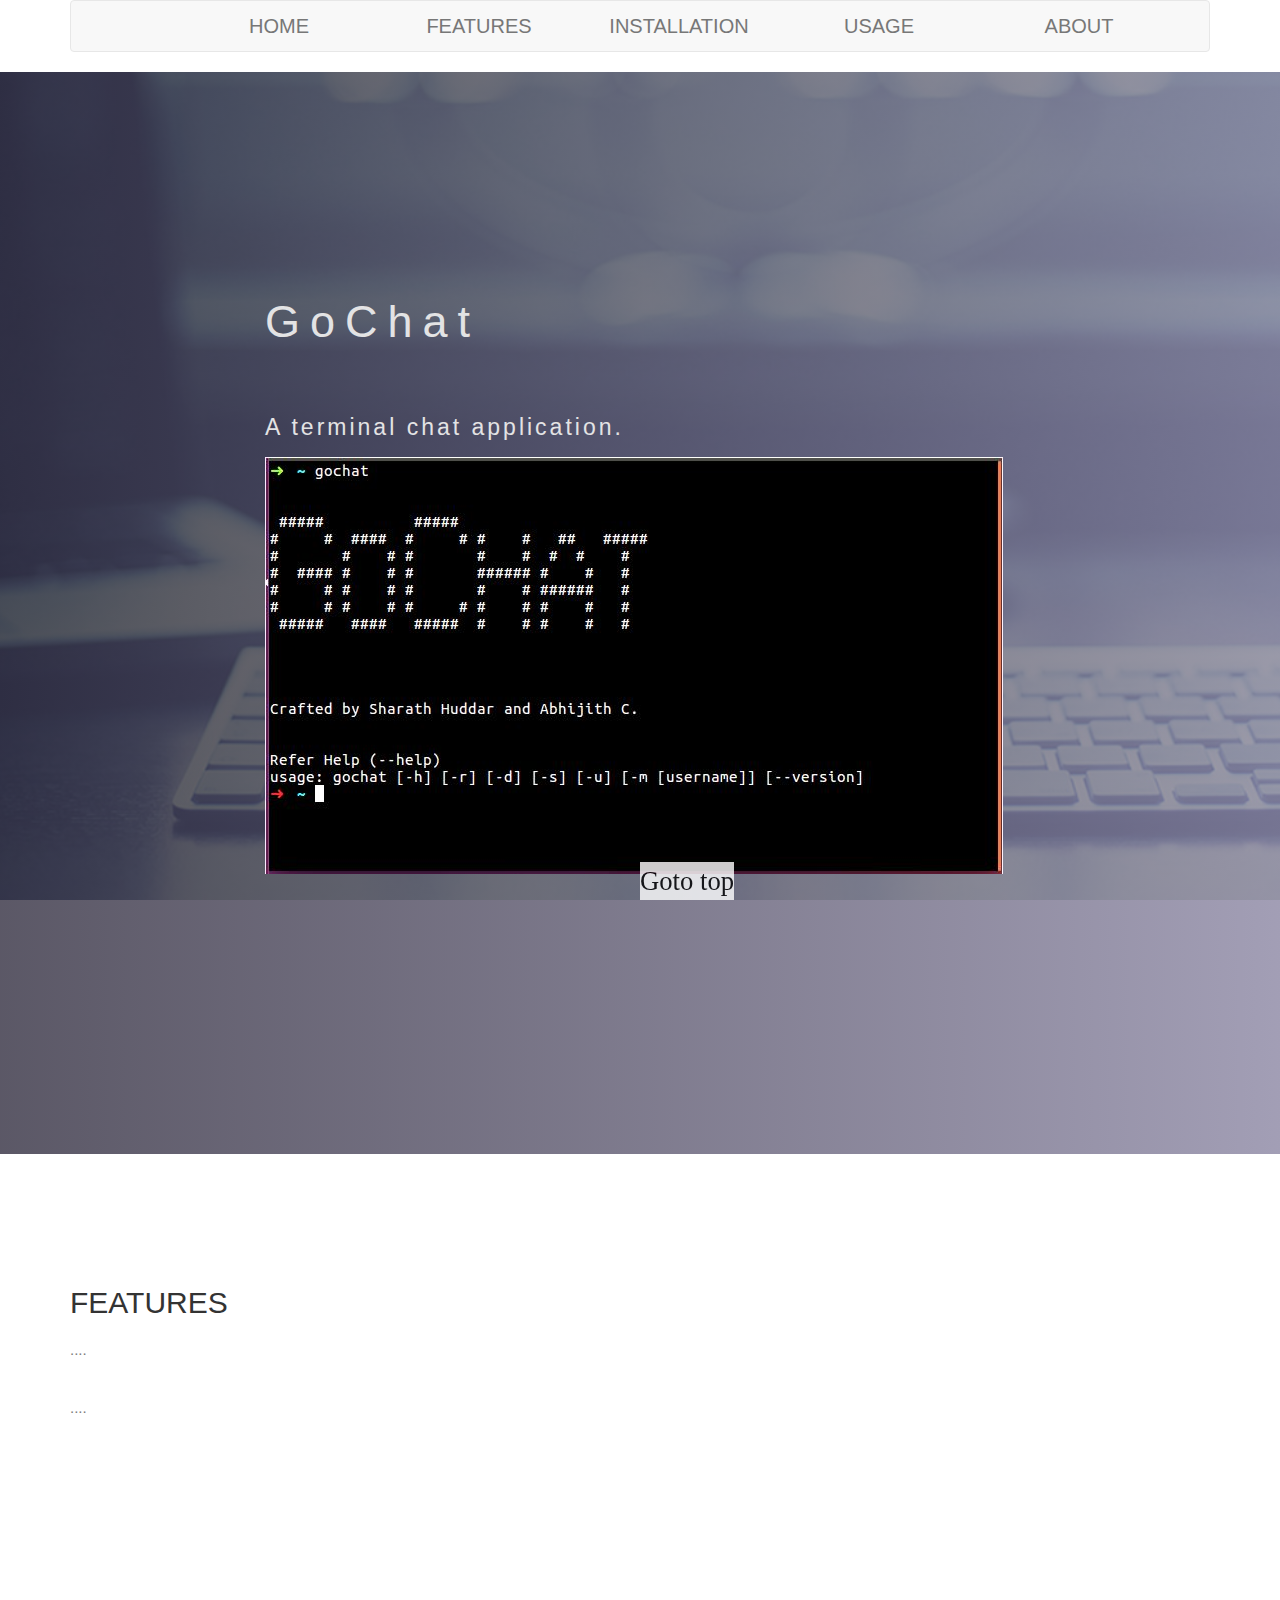
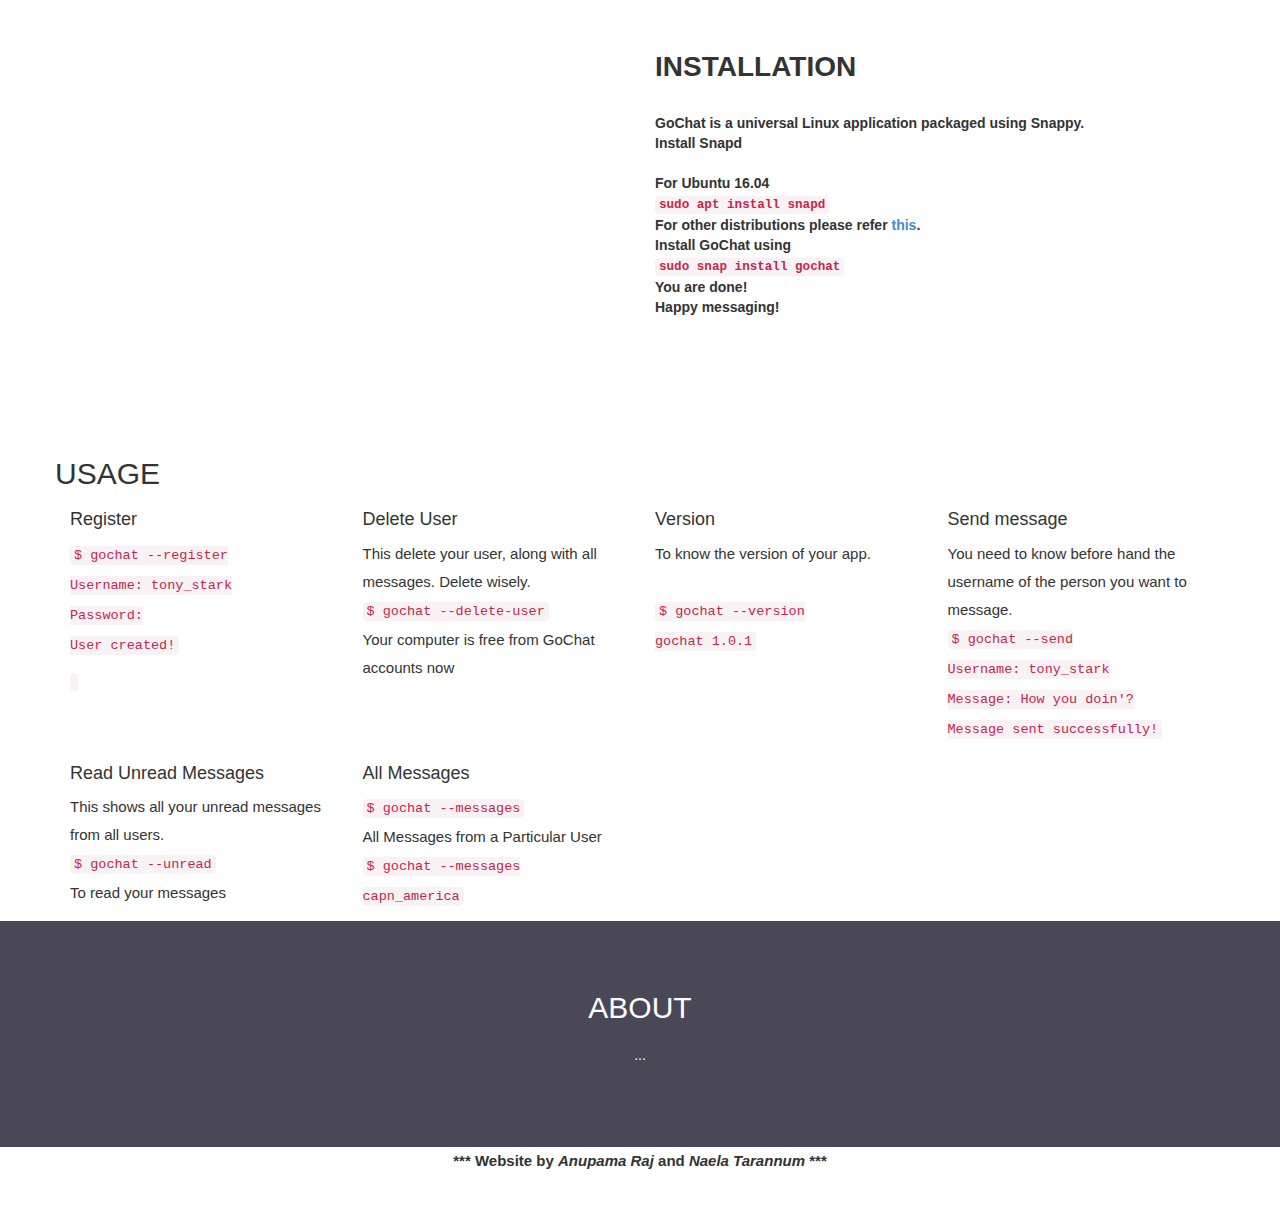
<file: index.html>
<!DOCTYPE html>
<html class="no-js">

<head>
    <meta charset="utf-8">
    <meta http-equiv="X-UA-Compatible" content="IE=edge">
    <title>gochat</title>
    <meta name="description" content="">
    <meta name="viewport" content="width=device-width, initial-scale=1">

    <link rel="stylesheet" href="css/owl.carousel.css">
    <link rel="stylesheet" href="css/bootstrap.min.css">
    <link rel="stylesheet" href="css/font-awesome.min.css">
    <link rel="stylesheet" href="css/style.css">
    <link rel="stylesheet" href="css/ionicons.min.css">
    <link rel="stylesheet" href="css/animate.css">
    <link rel="stylesheet" href="css/responsive.css">

    <script type="text/javascript" src="script.js"></script>
</head>

<body>
    <header>
        <div class="container">
            <div class="row">
                <div class="col-md-12">

                    <nav class="navbar navbar-default">
                        <div class="container-fluid">
                            <div class="navbar-header">
                                <button type="button" class="navbar-toggle collapsed" data-toggle="collapse" data-target="#bs-example-navbar-collapse-1">
                <span class="sr-only">Toggle navigation</span>
                <span class="icon-bar"></span>
                <span class="icon-bar"></span>
                <span class="icon-bar"></span>
                </button>
                                <a class="navbar-brand" href="index.html">
                                </a>
                            </div>
                            <div class="collapse navbar-collapse" id="bs-example-navbar-collapse-1">
                                <ul class="nav navbar-nav navbar-right">
                                    <li><a href="index.html">HOME</a></li>
                                    <li><a onclick="initScroll('features'); return false;" href='#'>FEATURES</a></li>
                                    <li><a onclick="initScroll('installation'); return false;" href='#'>INSTALLATION</a></li>
                                    <li><a onclick="initScroll('usage'); return false;" href='#'>USAGE</a></li>
                                    <li><a onclick="initScroll('about'); return false;" href='#'>ABOUT</a></li>
                                </ul>
                            </div>
                        </div>
                    </nav>
                </div>
            </div>
        </div>
    </header>

    <div id="slider">
        <div class="container">
            <div class="row">
                <div class="col-md-10 col-md-offset-2">
                    <div class="block">
                        <h1 class="animated fadeInUp">GoChat </h1>
                        <p class="animated fadeInUp">A terminal chat application.</p>
                        <img src="img/000.JPG" alt="IMG">
                    </div>
                </div>
            </div>
        </div>
    </div>

    <div id="features">
        <div class="container">
            <div class="row">
                <div class="col-md-7 col-sm-12">
                    <div class="block">
                        <div class="section-title">
                            <h2>FEATURES</h2>
                            <p>....</p>
                        </div>
                        <p>....</p>
                    </div>
                </div>
                <div class="col-md-5 col-sm-12">
                    <div class="block">
                    </div>
                </div>
            </div>
        </div>
    </div>

    <div id="installation">
        <div class="container">
            <div class="row">
                <div class="col-md-6 col-md-offset-6">
                    <h2>INSTALLATION</h2>
                    <b>GoChat is a universal Linux application packaged using Snappy.<br>
	   Install Snapd<br><br>

       For Ubuntu 16.04<br>

       <code>sudo apt install snapd</code><br>

       For other distributions please refer <a href="http://snapcraft.io/docs/core/install">this</a>.<br>

       Install GoChat using<br>

       <code>sudo snap install gochat</code><br>

	   You are done!<br>

	   Happy messaging!</b></p>
                </div>
            </div>
        </div>
    </div>

    <div id="usage">
        <div class="container">
            <div class="row">
                <div class="section-title">
                    <h2>USAGE</h2>
                </div>
            </div>
            <div class="row ">
                <div class="col-sm-6 col-md-3">
                    <div class="service-item">
                        <h4>Register</h4>

                        <p><code>$ gochat --register<br> Username: tony_stark<br> Password:
                            <br> User created!<br> </p>
                        </code>
                    </div>
                </div>
                <div class="col-sm-6 col-md-3">
                    <div class="service-item">
                        <h4>Delete User</h4>
                        <p>This delete your user, along with all messages. Delete wisely.<br><code> $ gochat --delete-user</code><br> Your computer is free from GoChat accounts now<br> </p>
                    </div>
                </div>
                <div class="col-sm-6 col-md-3">
                    <div class="service-item">
                        <h4>Version</h4>
                        <p>To know the version of your app.<br><br><code> $ gochat --version<br> gochat 1.0.1</code> </p>
                    </div>
                </div>
                <div class="col-sm-6 col-md-3">
                    <div class="service-item">
                        <h4>Send message</h4>
                        <p>You need to know before hand the username of the person you want to message.<br><code> $ gochat --send<br> Username: tony_stark<br> Message: How you doin'?<br> Message sent successfully!</code><br> </p>
                    </div>
                </div>
                <div class="col-sm-6 col-md-3">
                    <div class="service-item">
                        <h4>Read Unread Messages</h4>
                        <p>This shows all your unread messages from all users.<br> <code>$ gochat --unread</code><br> To read your messages </p>
                    </div>
                </div>
                <div class="col-sm-6 col-md-3">
                    <div class="service-item">
                        <h4>All Messages</h4>
                        <p><code>$ gochat --messages</code><br> All Messages from a Particular User<br> <code>$ gochat --messages capn_america</code><br></p>
                    </div>
                </div>
            </div>
        </div>
    </div>

    <div id="about">
        <div class="container">
            <div class="row">
                <div class="col-md-12">
                    <div class="block">
                        <h2>ABOUT</h2>
                        <p>...</p>
                    </div>
                </div>
            </div>
        </div>
    </div>

    <footer>
        <a id="top" onclick="toTop();return false;" href="#">Goto top</a>
        <p><strong>*** Website by <i>Anupama Raj</i> and <i>Naela Tarannum </i>***<strong></p>
    </footer>

 </body>
</html>
</file>
<file: css/style.css>
body {
  font-family: 'Open Sans', sans-serif;
  -webkit-font-smoothing: antialiased;
}
h1,
h2,
h3,
h4,
h5,
h6 {
  font-family: 'Roboto', sans-serif;
}
h2 {
  font-size: 30px;
  font-weight: 400;
}
h3 {
  font-size: 28px;
  font-weight: 300;
}
p {
  font-size: 15px;
  line-height: 28px;
}
ul {
  padding: 0;
  margin: 0;
  list-style: none;
  /*display:block;*/
}
a,
a:active,
a:focus,
a:active {
  text-decoration: none !important;
}
#section-title {
  margin-bottom: 70px;
}
#section-title h2 {
  text-transform: uppercase;
  font-size: 28px;
  font-weight: 600;
}
#section-title p {
  font-family: 'Volkhov', serif;
  font-style: italic;
  color: #666;
}
#top{
	position:fixed;
	bottom:0px;
	opacity:0.8;
	font-size:20pt;
	font-family:"Georgia";
	background-color:white;
	color:black;
	text-decoration:none;
}
header {
  background: #fff;
  padding: 0, 0;
  text-align:center;
}
header .navbar{
	 text-align:center;
	 margin-top:0px;

}
 
header .navbar ul{
	 margin:0px;
	 padding:0px;
	 list-style:none;
	 
	 
	 }
header .navbar ul li a{
	 text-decoration:none;
	 color:white;
	 
	
}
header .navbar ul li{
	 float:left;
	 width:200px;
	 height:40px;
	 font-size:20px;
	 line-height:40px;
	 text-align:center;
	 border:1px;
	 
	
	
}
 header .navbar ul li a:hover{
	 background-color:red;
}

#slider {
  background: url("../img/slider-bg.jpg") no-repeat;
  background-size: cover;
  background-attachment: fixed;
  background-position: 10% 0%;
  padding: 200px 0 280px 0;
  position: relative;
}
#slider:before {
  content: "";
  position: absolute;
  left: 0;
  top: 0;
  bottom: 0;
  right: 0;
  width: 100%;
  height: 100%;
  background: linear-gradient(to left, #8b86a3, #322e40);
  opacity: 0.8;
}
#slider .block {
  color: #E3E3E4;
}
#slider .block h1 {
  font-family: 'Roboto', sans-serif;
  font-weight: 100;
  font-size: 45px;
  line-height: 60px;
  letter-spacing: 10px;
  padding-bottom: 45px;
}
#slider .block p {
  font-size: 23px;
  line-height: 40px;
  font-family: 'Roboto', sans-serif;
  font-weight: 300;
  letter-spacing: 3px;
}

#features {
  padding: 100px 0;
}
#features .block h2 {
  padding-top: 35px;
  line-height: 27px;
  margin: 0;
}
#features .block p {
  color: #7B7B7B;
  padding-top: 20px;
}
#features .block img {
  padding-left: 40px;
  width: 100%;
}
#features .section-title {
  margin-bottom: 0px;
}
#features .section-title p {
  padding-top: 20px;
}

#service {
  text-align: center;
  padding: 90px 0;
}
#service .service-item {
  padding-bottom: 30px;
}
#service .service-item i {
  font-size: 60px;
  color: #4A4656;
}
#service .service-item h4 {
  padding-top: 20px;
  margin: 0;
  color: #666;
}
#service .service-item p {
  color: #888;
  padding-top: 10px;
  margin: 0;
  font-size: 14px;
  line-height: 1.8;
}

#about {
  background: url("../img/call-to-action-bg.jpg") no-repeat;
  background-size: cover;
  background-attachment: fixed;
  padding: 70px 0px;
  position: relative;
  text-align: center;
  color: #fff;
}
#about:before {
  content: "";
  position: absolute;
  left: 0;
  right: 0;
  top: 0;
  bottom: 0;
  width: 100%;
  height: 100%;
  background: #1d192c;
  opacity: 0.8;
}
#about h2 {
  padding-bottom: 20px;
  line-height: 33px;
  margin: 0;
  font-size: 30px;
}
#about p {
  font-size: 14px;
  line-height: 1.6;
}
#about .btn-about {
  padding: 15px 35px;
  border: none;
  background-color: #fff;
  font-size: 15px;
  color: #333333;
  margin-top: 30px;
}

#installation {
  background: url("../img/featue-bg.jpg");
  background-position: 50% 94px;
  width: 100%;
  display: block;
  position: relative;
  overflow: visible;
  background-attachment: fixed;
  background-repeat: no-repeat;
  background-position: center center;
  background-color: #fff;
  -webkit-background-size: cover;
  -moz-background-size: cover;
  -o-background-size: cover;
  background-size: cover;
  -webkit-box-sizing: border-box;
  -moz-box-sizing: border-box;
  box-sizing: border-box;
  -webkit-backface-visibility: hidden;
  backface-visibility: hidden;
  padding: 100px 0;
}
#installation h2 {
  font-size: 28px;
  font-weight: 600;
  margin-bottom: 30px;
}
#installation p {
  color: #8d8f92;
  margin-bottom: 20px;
}
#installation .btn-view-works {
  background: #655E7A;
  color: #fff;
  padding: 10px 20px;
}
footer{
	text-align:center;
	padding-bottom:40px;
}
</file>
<file: css/responsive.css>
/*		Default Layout: 992px. 
		Gutters: 24px.
		Outer margins: 48px.
		Leftover space for scrollbars @1024px: 32px.
-------------------------------------------------------------------------------
cols    1     2      3      4      5      6      7      8      9      10
px      68    160    252    344    436    528    620    712    804    896    */
/*		Tablet Layout: 768px.
		Gutters: 24px.
		Outer margins: 28px.
		Inherits styles from: Default Layout.
-----------------------------------------------------------------
cols    1     2      3      4      5      6      7      8
px      68    160    252    344    436    528    620    712    */
@media only screen and (min-width: 768px) and (max-width: 991px) {
  /*---------------------------------------------
					Index Start 
-----------------------------------------------*/
  /*--
	wrapper Start 
--*/
  #wrapper {
    text-align: center;
  }
  #wrapper .block img {
    padding-top: 100px;
    width: 50%;
  }
  /*--
	content Start 
--*/
  #content {
    text-align: center;
  }
  #content .block {
    padding-bottom: 100px;
  }
  /*--
	features Start 
--*/
  #features {
    text-align: center;
  }
  /*--
	footer Start 
--*/
  footer .navbar {
    margin-bottom: 0px;
    border: 0px;
    min-height: 40px;
  }
  footer .navbar-default {
    border: 0px;
    width: 68%;
  }
  footer .navbar-default .navbar-nav li a {
    color: #494949;
    padding: 10px 10px;
    font-size: 15px;
  }
  footer .navbar-default .navbar-nav li a:hover {
    color: #000;
  }
  /*---------------------------------------------
					Index Close 
-----------------------------------------------*/
  /*=============================================*/
  /*---------------------------------------------
					Work Start 
-----------------------------------------------*/
  /*--
	slider-work Start 
--*/
  #slider-work .block h1 {
    font-size: 28px;
  }
  #slider-work .block p {
    font-size: 15px;
  }
  /*--
	portfolio Start 
--*/
  #portfolio-work .block .portfolio-manu {
    padding-left: 0px;
  }
  #portfolio-work .block .portfolio-contant ul li a .img-heading {
    padding: 5px 0 5px 13px;
  }
  #portfolio-work .block .portfolio-contant ul li a .img-heading h2 {
    font-size: 20px;
    line-height: 25px;
  }
  #portfolio-work .block .portfolio-contant ul li a .img-heading p {
    font-size: 11px;
    line-height: 20px;
  }
  #portfolio-work .block .portfolio-contant ul li a .overlay {
    padding-left: 15px;
  }
  #portfolio-work .block .portfolio-contant ul li a .overlay h2 {
    padding-top: 30px;
    padding-bottom: 15px;
    font-size: 20px;
    line-height: 25px;
  }
  #portfolio-work .block .portfolio-contant ul li a .overlay p {
    font-size: 11px;
    line-height: 20px;
    padding-top: 15px;
  }
  /*--
	wrapper Start 
--*/
  #wrapper-work ul li .items-text {
    padding-top: 0;
    padding-left: 25px;
  }
  #wrapper-work ul li .items-text h2 {
    padding-bottom: 10px;
    padding-top: 40px;
  }
  #wrapper-work ul li .items-text p {
    font-size: 14px;
    line-height: 20px;
    padding-right: 30px;
  }
  /*--
	features Start 
--*/
  #features-work .block ul li {
    width: 49%;
  }
  /*---------------------------------------------
					Work close 
-----------------------------------------------*/
  /*=============================================*/
  /*---------------------------------------------
					contact start 
-----------------------------------------------*/
  #wrapper-contact .block {
    padding-bottom: 50px;
  }
  /*--
	features-contact Start 
--*/
  #features-contact .block ul li {
    width: 49%;
  }
  /*---------------------------------------------
					contact close 
-----------------------------------------------*/
  /*------------------*/
}
/*		Mobile Layout: 320px.
		Gutters: 24px.
		Outer margins: 34px.
		Inherits styles from: Default Layout.
---------------------------------------------
cols    1     2      3
px      68    160    252    */
@media only screen and (max-width: 767px) {
  /*---------------------------------------------
					Index Start 
-----------------------------------------------*/
  .heading {
    padding-left: 0px;
  }
  h2 {
    font-size: 18px;
  }
  p {
    font-size: 13px;
  }
  header .navbar-default .navbar-toggle {
    margin-top: 20px;
    margin-bottom: 20px;
  }
  #slider {
    padding-top: 90px;
    padding-bottom: 100px;
  }
  #slider .block {
    padding-left: 0px;
  }
  #slider .block h1 {
    font-size: 20px;
  }
  #slider .block p {
    font-size: 13px;
  }
  /*--
	wrapper Start 
--*/
  #wrapper {
    text-align: center;
    padding-top: 70px;
    padding-bottom: 100px;
  }
  #wrapper .block img {
    padding-top: 100px;
    padding-left: 0px;
    width: 100%;
  }
  /*--
	service Start 
--*/
  #service {
    padding-top: 100px;
  }
  #service .thumbnail {
    padding-bottom: 70px;
  }
  /*--
	call-to-action Start 
--*/
  #call-to-action p {
    padding: 0px 0px 40px;
  }
  #call-to-action .btn {
    padding: 10px 20px;
    font-size: 15px;
  }
  /*--
	content Start 
--*/
  #content {
    text-align: center;
    padding-top: 70px;
  }
  #content .block {
    padding-bottom: 100px;
  }
  #content .block h2 {
    padding-top: 0px;
  }
  #content .block-bottom {
    padding: 0px;
  }
  #content .block-bottom .item-img {
    padding-left: 0px;
  }
  /*--
	features Start 
--*/
  #features .features-img {
    text-align: center;
  }
  /*---------------------------------------------
					Index Close 
-----------------------------------------------*/
  /*=============================================*/
  /*---------------------------------------------
					Work Start 
-----------------------------------------------*/
  #slider-work {
    padding-top: 100px;
    padding-bottom: 100px;
  }
  #slider-work .block {
    padding-left: 0px;
  }
  #slider-work .block h1 {
    font-size: 20px;
  }
  #slider-work .block p {
    font-size: 11px;
    line-height: 25px;
  }
  /*--
	portfolio Start 
--*/
  #portfolio-work .block .portfolio-manu {
    padding-left: 0px;
    text-align: center;
  }
  #portfolio-work .block .portfolio-manu ul li {
    padding: 0 8px;
  }
  #portfolio-work .block .portfolio-contant ul li {
    width: 100%;
  }
  #portfolio-work .block .portfolio-contant ul li a .img-heading {
    padding: 5px 0 5px 13px;
  }
  #portfolio-work .block .portfolio-contant ul li a .img-heading h2 {
    font-size: 20px;
    line-height: 25px;
  }
  #portfolio-work .block .portfolio-contant ul li a .img-heading p {
    font-size: 11px;
    line-height: 20px;
  }
  #portfolio-work .block .portfolio-contant ul li a .overlay {
    padding-left: 15px;
  }
  #portfolio-work .block .portfolio-contant ul li a .overlay h2 {
    padding-top: 65px;
    padding-bottom: 15px;
    font-size: 20px;
    line-height: 25px;
  }
  #portfolio-work .block .portfolio-contant ul li a .overlay p {
    font-size: 11px;
    line-height: 20px;
    padding-top: 15px;
    padding-right: 5px;
  }
  /*--
	wrapper Start 
--*/
  #wrapper-work ul li {
    float: none;
    width: 100%;
  }
  #wrapper-work ul li .items-text {
    padding-left: 15px;
    padding-top: 30px;
  }
  #wrapper-work ul li .items-text h2 {
    padding-top: 10px;
    padding-bottom: 15px;
    font-size: 20px;
    line-height: 25px;
  }
  #wrapper-work ul li .items-text p {
    font-size: 11px;
    line-height: 20px;
    padding-top: 15px;
  }
  /*--
	features Start 
--*/
  #features-work .block ul li {
    display: block;
    width: 100%;
  }
  /*---------------------------------------------
					Work close 
-----------------------------------------------*/
  /*=============================================*/
  /*---------------------------------------------
					contact Start 
-----------------------------------------------*/
  /*--
	slider-contact Start 
--*/
  #slider-contact {
    padding-top: 100px;
    padding-bottom: 100px;
  }
  #slider-contact .block {
    padding-left: 0px;
  }
  #slider-contact .block h1 {
    font-size: 20px;
  }
  #slider-contact .block p {
    font-size: 11px;
    line-height: 25px;
  }
  /*--
	wrapper-contact Start 
--*/
  #wrapper-contact .block {
    padding-bottom: 50px;
  }
  #wrapper-contact .block .location p {
    width: 100%;
  }
  #wrapper-contact .block .social-media-icon a i {
    padding-top: 30px;
  }
  /*--
	features-contact Start 
--*/
  #features-contact .block ul li {
    display: block;
    width: 100%;
  }
  /*---------------------------------------------
					contact close 
-----------------------------------------------*/
  /*--
	footer Start 
--*/
  footer .footer-manu {
    display: none;
  }
}
/*		Wide Mobile Layout: 480px.
		Gutters: 24px.
		Outer margins: 22px.
		Inherits styles from: Default Layout, Mobile Layout.
------------------------------------------------------------
cols    1     2      3      4      5
px      68    160    252    344    436    */
/*	Retina media query.
	Overrides styles for devices with a 
	device-pixel-ratio of 2+, such as iPhone 4.
-----------------------------------------------    */
</file>
